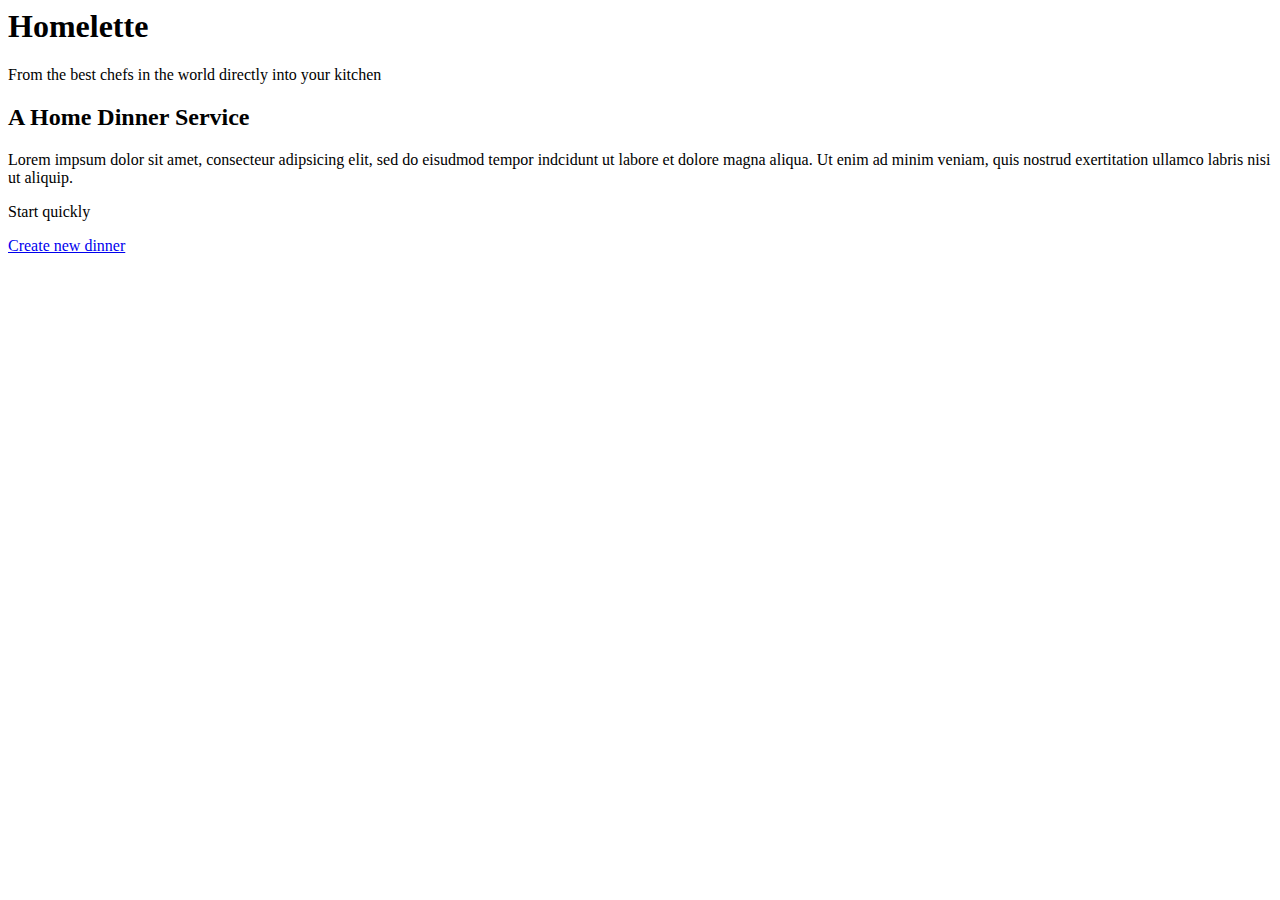
<file: app/partials/home.html>
<body id="home">
	<div class='container' id="homeContainer">
		<div class="row">
			<div class="col-md-12" id="headerHome"><h1>Homelette</h1> From the best chefs in the world directly into your kitchen
			</div>
		</div>

		<div id="intro">
			<h2>A Home Dinner Service</h2>
			
			<p>Lorem impsum dolor sit amet, consecteur adipsicing elit, sed do eisudmod tempor indcidunt ut labore et dolore magna aliqua. Ut enim ad minim veniam, quis nostrud exertitation ullamco labris nisi ut aliquip.</p>

			<p>Start quickly</p>
			<a href='#/search' class="btn btn-default btn-lg">Create new dinner</a>

		</div>
	</div>
</file>
